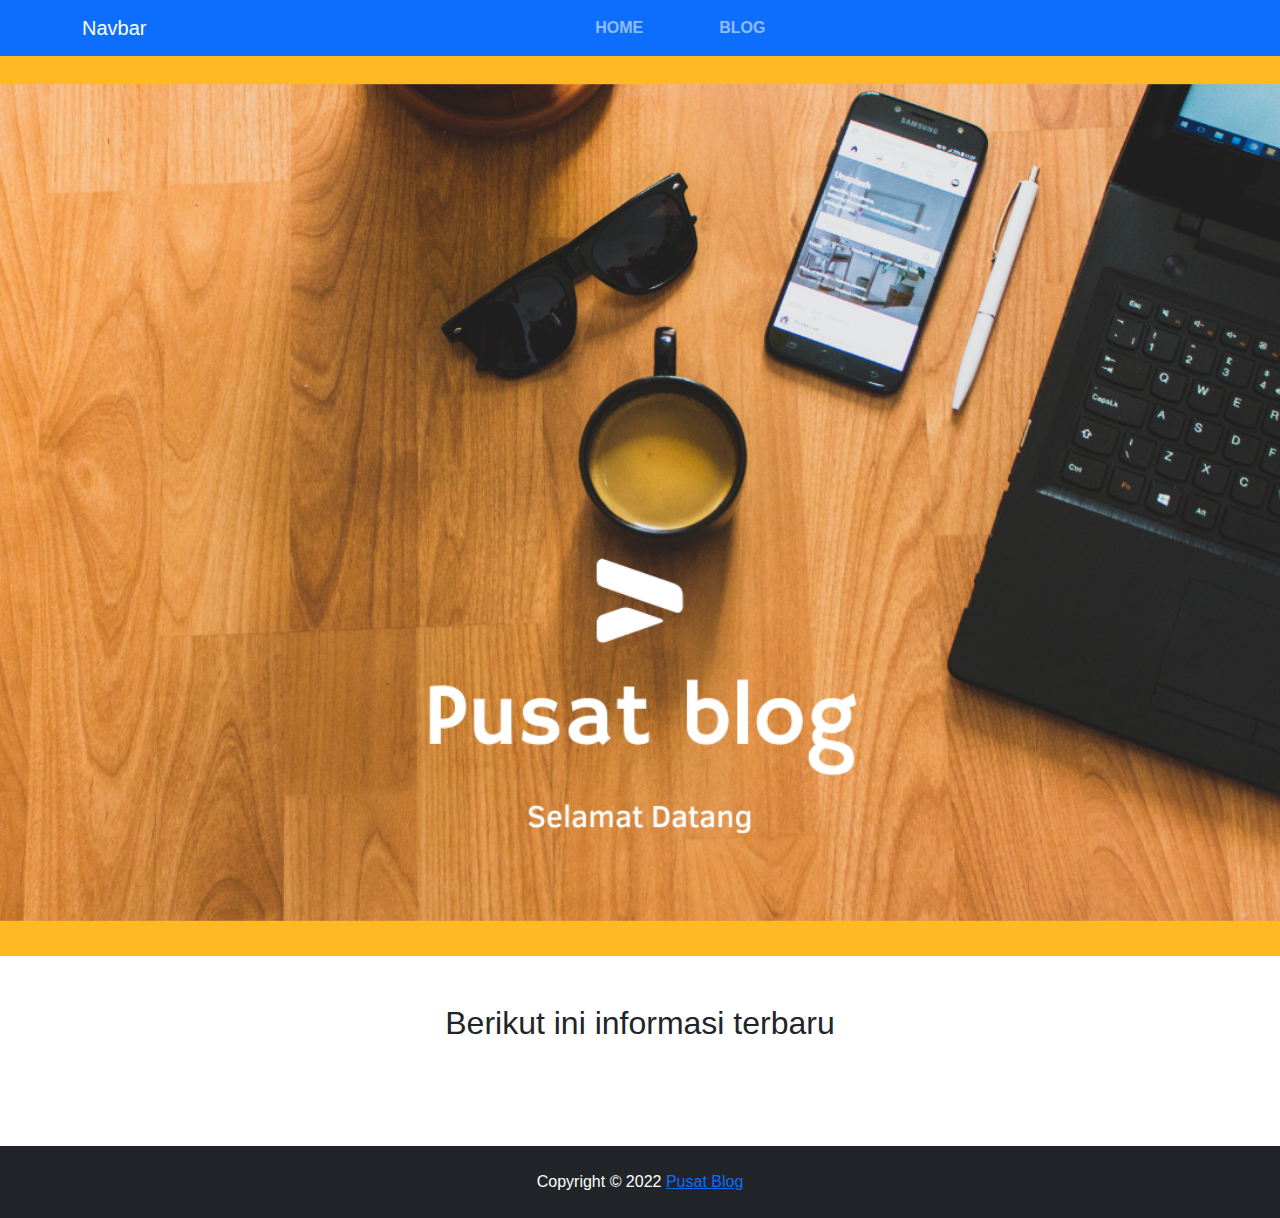
<file: index.html>
<!doctype html>
<html lang="en">

    <head>
        <!-- Required meta tags -->
        <meta charset="utf-8">
        <meta name="viewport" content="width=device-width, initial-scale=1">
        <meta name="theme-color" content="#212529">

        <!-- Bootstrap CSS -->
        <link href="css/bootstrap.min.css" rel="stylesheet">

        <!-- icon -->
        <link rel="icon" href="img/icon/icon-48x48.png">
        <link rel="apple-touch-icon" href="img/icon/icon-48x48.png">

        <!-- load css -->
        <link rel="stylesheet" href="css/style.css">

        <!-- load manifest -->
        <link rel="manifest" href="manifest.json">

        <title>Pusat Blog</title>
    </head>

    <body>
        <!-- navbar -->
        <nav class="navbar navbar-expand-lg navbar-dark bg-primary">
            <div class="container">
                <a class="navbar-brand" href="#">Navbar</a>
                <button class="navbar-toggler" type="button" data-bs-toggle="collapse" data-bs-target="#navbarNav"
                    aria-controls="navbarNav" aria-expanded="false" aria-label="Toggle navigation">
                    <span class="navbar-toggler-icon"></span>
                </button>
                <div class="collapse navbar-collapse justify-content-center" id="navbarNav">
                    <ul class="navbar-nav">
                        <li class="nav-item">
                            <a class="nav-link" aria-current="page" href="index.html">HOME</a>
                        </li>
                        <li class="nav-item">
                            <a class="nav-link" href="daftar-blog.html">BLOG</a>
                        </li>
                    </ul>
                </div>
            </div>
        </nav>
        <section>
            <div id="hero">
            </div>
        </section>

        <section>
            <div class="content container text-center py-5">
                <h2>Berikut ini informasi terbaru</h2>
                    <div class="mt-3" id="add-to">
                        <button type="button" class="add-home py-2 btn btn-sm btn-danger" style="border-radius: 10px; width: 100% !important;" href="daftar-blog.html">ADD TO HOME</button>
                    </div>
                </div>
                <div class="row row-cols-1 row-cols-lg-4 row-cols-md-2 daftar-blog justify-content-center mt-5">
                    
                </div>
            </div>
        </section>


        <footer class="bg-dark py-2 text-white">
            <!-- copyright -->
            <div class="copyright text-center pt-3">
                <p>Copyright &copy; 2022 <a href="/" target="_blank">Pusat Blog</a></p>
            </div>
        </footer>
        <script src="js/jquery.min.js"></script>
        <script src="js/bootstrap.bundle.min.js"></script>
        <!-- load js -->
        <script src="js/app.js"></script>
    </body>

</html>
</file>
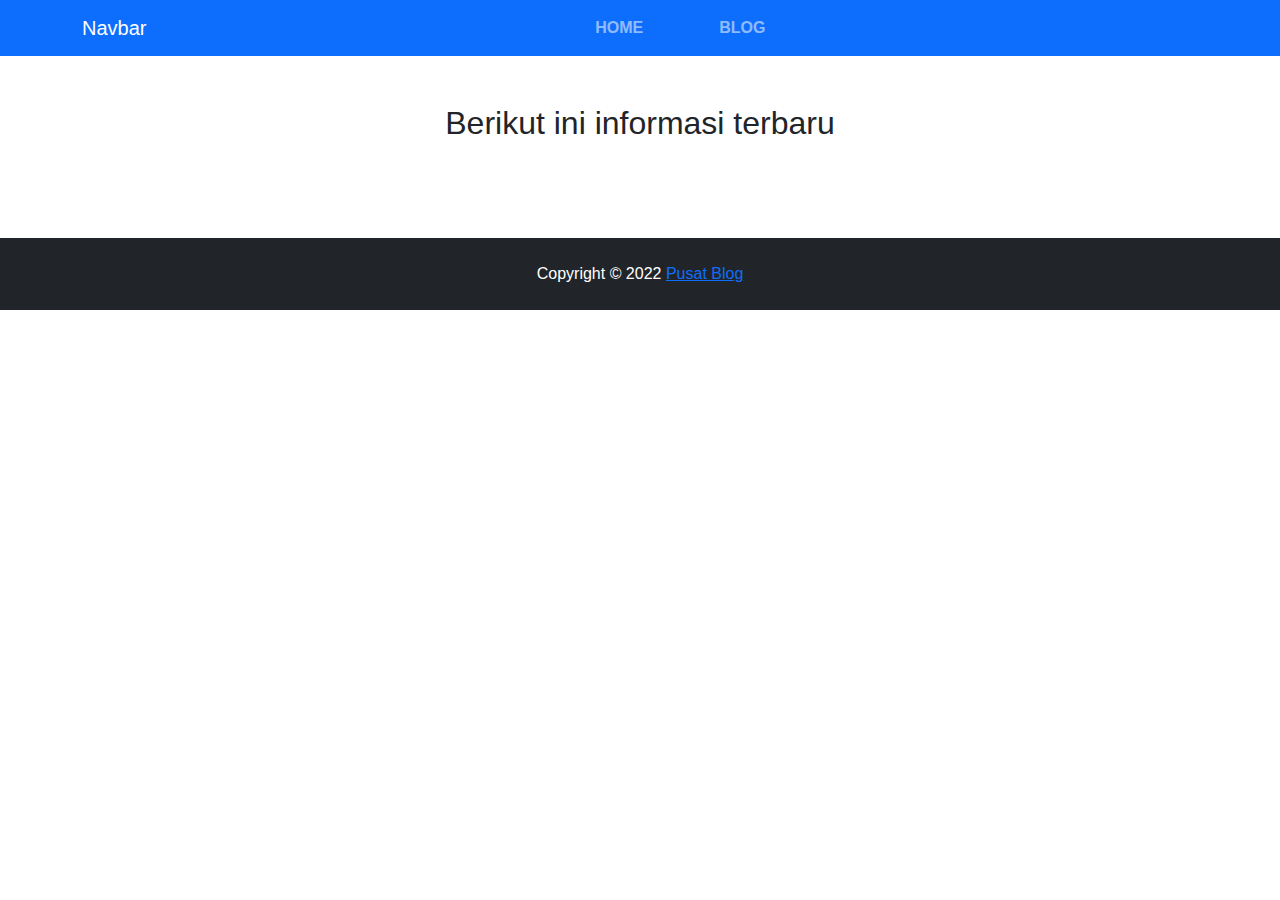
<file: daftar-blog.html>
<!doctype html>
<html lang="en">

    <head>
        <!-- Required meta tags -->
        <meta charset="utf-8">
        <meta name="viewport" content="width=device-width, initial-scale=1">
        <meta name="theme-color" content="#212529">

        <!-- Bootstrap CSS -->
        <link href="css/bootstrap.min.css" rel="stylesheet">

        <!-- icon -->
        <link rel="icon" href="img/icon/icon-48x48.png">
        <link rel="apple-touch-icon" href="img/icon/icon-48x48.png">

        <!-- load css -->
        <link rel="stylesheet" href="css/style.css">
        <!-- load manifest -->
        <link rel="manifest" href="manifest.json">

        <title>Pusat Blog</title>
    </head>

    <body>
        <!-- navbar -->
        <nav class="navbar navbar-expand-lg navbar-dark bg-primary">
            <div class="container">
                <a class="navbar-brand" href="#">Navbar</a>
                <button class="navbar-toggler" type="button" data-bs-toggle="collapse" data-bs-target="#navbarNav"
                    aria-controls="navbarNav" aria-expanded="false" aria-label="Toggle navigation">
                    <span class="navbar-toggler-icon"></span>
                </button>
                <div class="collapse navbar-collapse justify-content-center" id="navbarNav">
                    <ul class="navbar-nav">
                        <li class="nav-item">
                            <a class="nav-link" aria-current="page" href="index.html">HOME</a>
                        </li>
                        <li class="nav-item">
                            <a class="nav-link" href="daftar-blog.html">BLOG</a>
                        </li>
                    </ul>
                </div>
            </div>
        </nav>
        <section>
            <div class="content container text-center py-5">
                <h2>Berikut ini informasi terbaru</h2>
                <div class="mt-3" id="add-to">
                        <button type="button" class="add-home py-2 btn btn-sm btn-danger" style="border-radius: 10px; width: 100% !important;" href="daftar-blog.html">ADD TO HOME</button>
                </div>
                <div class="row row-cols-1 row-cols-lg-4 row-cols-md-2 daftar-blog justify-content-center mt-5">

                </div>
            </div>
        </section>


        <footer class="bg-dark py-2 text-white">
            <!-- copyright -->
            <div class="copyright text-center pt-3">
                <p>Copyright &copy; 2022 <a href="http://127.0.0.1:5500" target="_blank">Pusat Blog</a></p>
            </div>
        </footer>
        <script src="js/jquery.min.js"></script>
        <script src="js/bootstrap.bundle.min.js"></script>
        <!-- load js -->
        <script src="js/app.js"></script>
    </body>

</html>
</file>
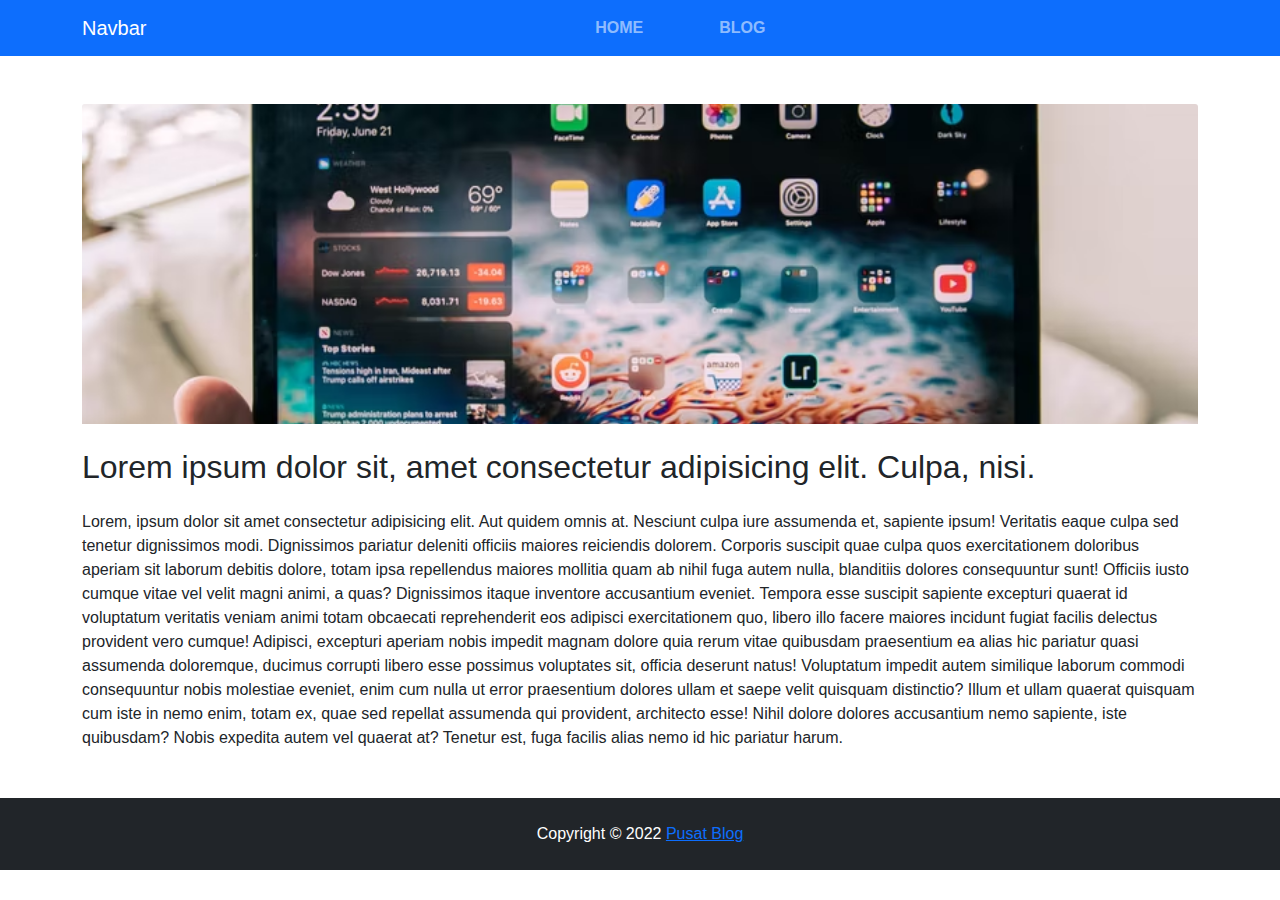
<file: detail.html>
<!doctype html>
<html lang="en">

    <head>
        <!-- Required meta tags -->
        <meta charset="utf-8">
        <meta name="viewport" content="width=device-width, initial-scale=1">
        <meta name="theme-color" content="#212529">

        <!-- Bootstrap CSS -->
        <link href="css/bootstrap.min.css" rel="stylesheet">

        <!-- icon -->
        <link rel="icon" href="img/icon/icon-48x48.png">
        <link rel="apple-touch-icon" href="img/icon/icon-48x48.png">

        <!-- load css -->
        <link rel="stylesheet" href="css/style.css">

        <!-- load manifest -->
        <link rel="manifest" href="manifest.json">

        <title>Pusat Blog</title>
    </head>

    <body>
        <!-- navbar -->
        <nav class="navbar navbar-expand-lg navbar-dark bg-primary">
            <div class="container">
                <a class="navbar-brand" href="index.html">Navbar</a>
                <button class="navbar-toggler" type="button" data-bs-toggle="collapse" data-bs-target="#navbarNav"
                    aria-controls="navbarNav" aria-expanded="false" aria-label="Toggle navigation">
                    <span class="navbar-toggler-icon"></span>
                </button>
                <div class="collapse navbar-collapse justify-content-center" id="navbarNav">
                    <ul class="navbar-nav">
                        <li class="nav-item">
                            <a class="nav-link" aria-current="page" href="index.html">HOME</a>
                        </li>
                        <li class="nav-item">
                            <a class="nav-link" href="daftar-blog.html">BLOG</a>
                        </li>
                    </ul>
                </div>
            </div>
        </nav>
        <section>
            <div class="content text-center my-5">
                <div class="detail-blog justify-content-center">
                    <div class="container">
                        <!-- image from unspals -->
                        <img style="height:320px;object-fit: cover;" src="img/foto.avif" class="card-img-top" alt="...">
                    </div>
                    <div class="judul text-start container my-4">
                        <h2>Lorem ipsum dolor sit, amet consectetur adipisicing elit. Culpa, nisi.</h2>
                    </div>
                    <div class="isi container text-start mt-2">
                        Lorem, ipsum dolor sit amet consectetur adipisicing elit. Aut quidem omnis at. Nesciunt culpa
                        iure assumenda et, sapiente ipsum! Veritatis eaque culpa sed tenetur dignissimos modi.
                        Dignissimos pariatur deleniti officiis maiores reiciendis dolorem. Corporis suscipit quae culpa
                        quos exercitationem doloribus aperiam sit laborum debitis dolore, totam ipsa repellendus maiores
                        mollitia quam ab nihil fuga autem nulla, blanditiis dolores consequuntur sunt! Officiis iusto
                        cumque vitae vel velit magni animi, a quas? Dignissimos itaque inventore accusantium eveniet.
                        Tempora esse suscipit sapiente excepturi quaerat id voluptatum veritatis veniam animi totam
                        obcaecati reprehenderit eos adipisci exercitationem quo, libero illo facere maiores incidunt
                        fugiat facilis delectus provident vero cumque! Adipisci, excepturi aperiam nobis impedit magnam
                        dolore quia rerum vitae quibusdam praesentium ea alias hic pariatur quasi assumenda doloremque,
                        ducimus corrupti libero esse possimus voluptates sit, officia deserunt natus! Voluptatum impedit
                        autem similique laborum commodi consequuntur nobis molestiae eveniet, enim cum nulla ut error
                        praesentium dolores ullam et saepe velit quisquam distinctio? Illum et ullam quaerat quisquam
                        cum iste in nemo enim, totam ex, quae sed repellat assumenda qui provident, architecto esse!
                        Nihil dolore dolores accusantium nemo sapiente, iste quibusdam? Nobis expedita autem vel quaerat
                        at? Tenetur est, fuga facilis alias nemo id hic pariatur harum.
                    </div>
                </div>
            </div>
        </section>


        <footer class="bg-dark py-2 text-white">
            <!-- copyright -->
            <div class="copyright text-center pt-3">
                <p>Copyright &copy; 2022 <a href="http://127.0.0.1:5500" target="_blank">Pusat Blog</a></p>
            </div>
        </footer>
        <script src="js/jquery.min.js"></script>
        <script src="js/bootstrap.bundle.min.js"></script>
        <script src="js/app.js"></script>
        <script src="service-worker.js"></script>
    </body>

</html>
</file>
<file: css/style.css>
* {
    font-family: 'poppins', sans-serif;
}

.nav-item {
    margin: 0px 30px;
    font-weight: bold;
    color: #fff;
}

#hero {
    background-image: url("../img/hero.png");
    background-size: cover;
    background-position: center;
    height: 100vh;
    display: flex;
    justify-content: center;
    align-items: center;
}



.sekilas-blog img {
    width: 100%;
    height: 6.rem;
    object-fit: cover;
}

@media (min-width: 992px) {
    .sekilas-blog img {
        width: 100%;
        height: 12rem;
        object-fit: cover;
    }
}

.card {
    cursor: pointer;
}

.card:hover {
    transform: scale(1.05);
    box-shadow: 0px 0px 10px #000;
}
</file>
